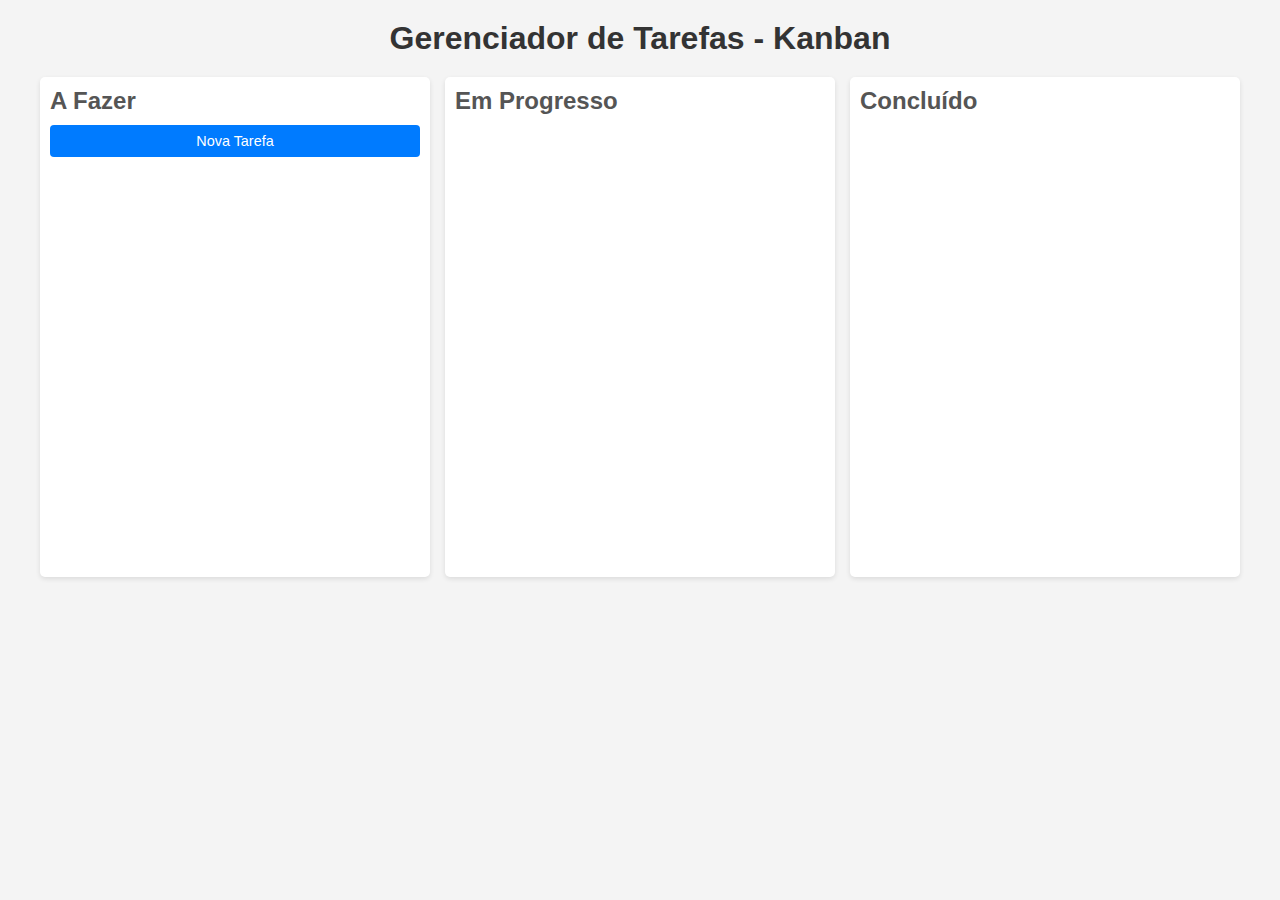
<file: Prototipo/index.html>
<!DOCTYPE html>
<html lang="pt-br">
<head>
    <meta charset="UTF-8">
    <meta name="viewport" content="width=device-width, initial-scale=1.0">
    <title>Kanban de Tarefas</title>
    <link rel="stylesheet" href="style.css">
</head>
<body>
    <h1>Gerenciador de Tarefas - Kanban</h1>

    <!-- Container Principal do Kanban -->
    <div class="kanban-container">
        <!-- Coluna 1: A Fazer -->
        <div class="coluna" id="coluna1">
            <h2>A Fazer</h2>
            <button onclick="adicionarTarefa()">Nova Tarefa</button>
            <div class="tarefas"></div>
        </div>

        <!-- Coluna 2: Em Progresso -->
        <div class="coluna" id="coluna2">
            <h2>Em Progresso</h2>
            <div class="tarefas"></div>
        </div>

        <!-- Coluna 3: Concluído -->
        <div class="coluna" id="coluna3">
            <h2>Concluído</h2>
            <div class="tarefas"></div>
        </div>
    </div>

    <!-- Script JavaScript -->
    <script src="script.js"></script>
</body>
</html>
</file>
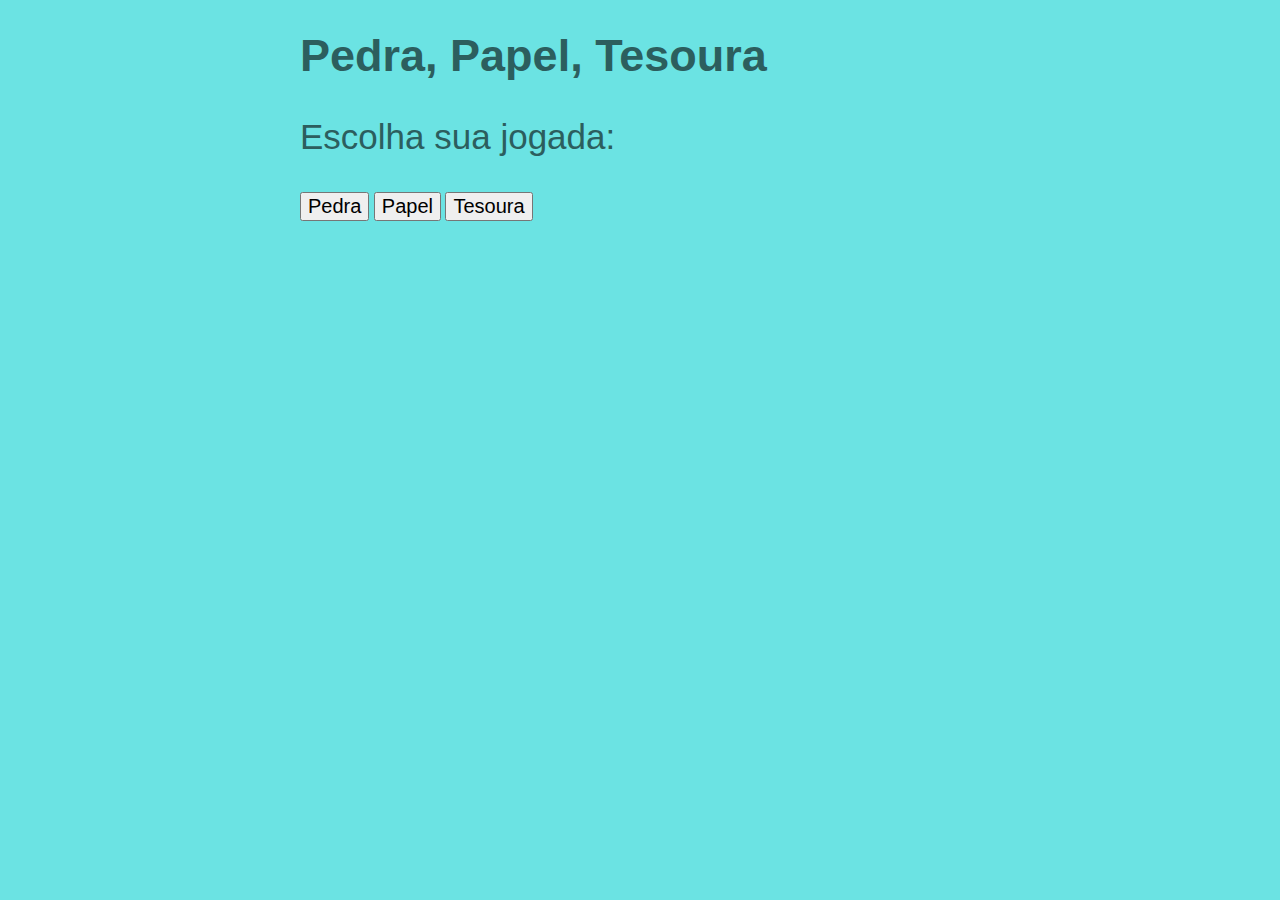
<file: Atividade 7/Atividade7.html>
<!DOCTYPE html>
<html>
<head>
	<title>Jogo</title>
    <script src="./Atividade7.js"></script>
    <link rel="stylesheet" href="Atividade7.css">
</head>
<body>
	<h1>Pedra, Papel, Tesoura</h1>
	<p>Escolha sua jogada:</p>
	<button onclick="jogar('pedra')">Pedra</button>
	<button onclick="jogar('papel')">Papel</button>
	<button onclick="jogar('tesoura')">Tesoura</button>
	<p id="resultado"></p>
</body>
</html>
</file>
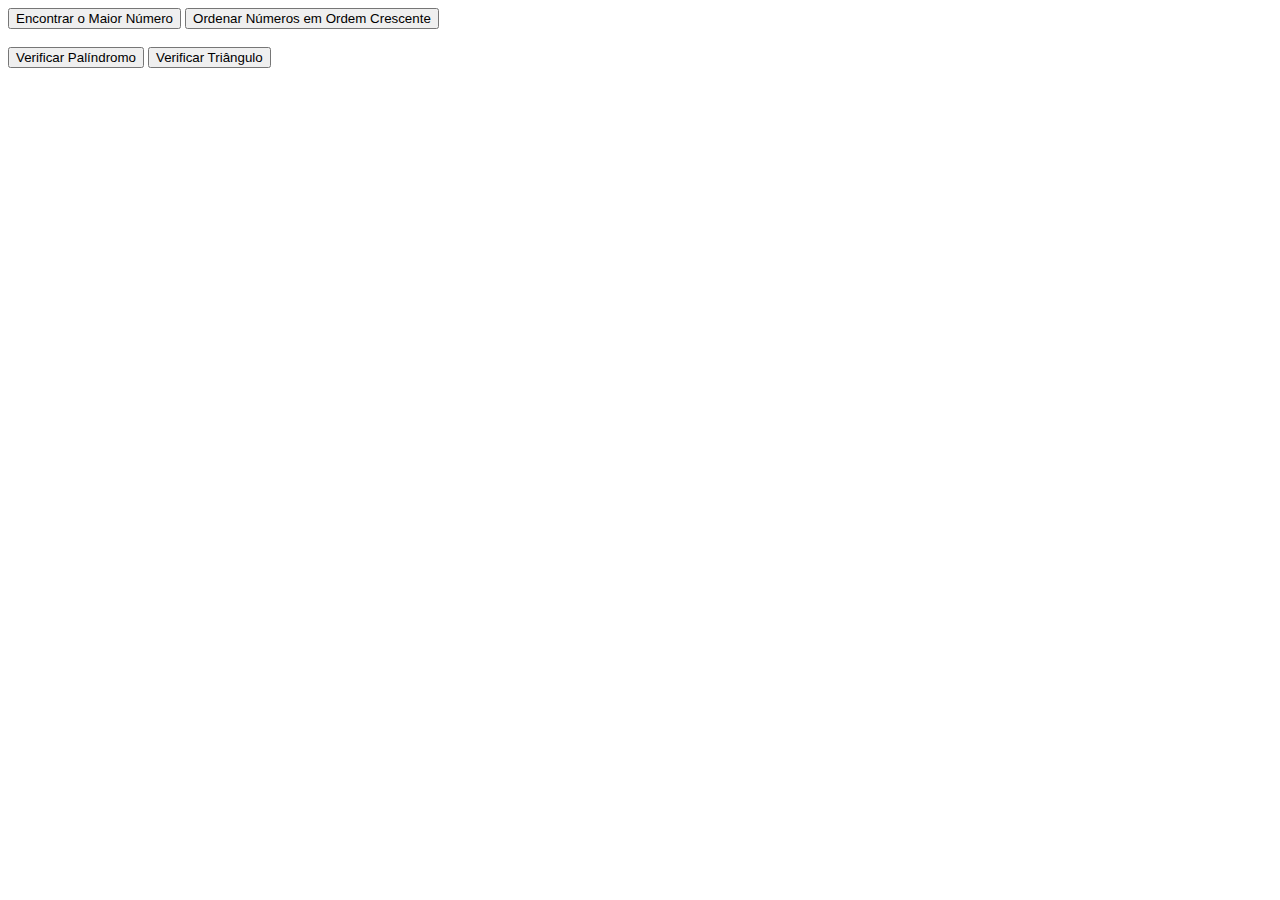
<file: Atividade 9/Atividade9.html>
<!DOCTYPE html>
<html>
<head>
  <meta charset="UTF-8">
  <title>Funções JS</title>
  <script src="Atividade9.js"></script>
</head>
<body>
  <button onclick="exibirMaior()">Encontrar o Maior Número</button>
  <button onclick="exibirOrdenados()">Ordenar Números em Ordem Crescente</button>
  <br><br>
  <button onclick="verificarPalindromo()">Verificar Palíndromo</button>
  <button onclick="verificarTriangulo()">Verificar Triângulo</button>
</body>
</html>
</file>
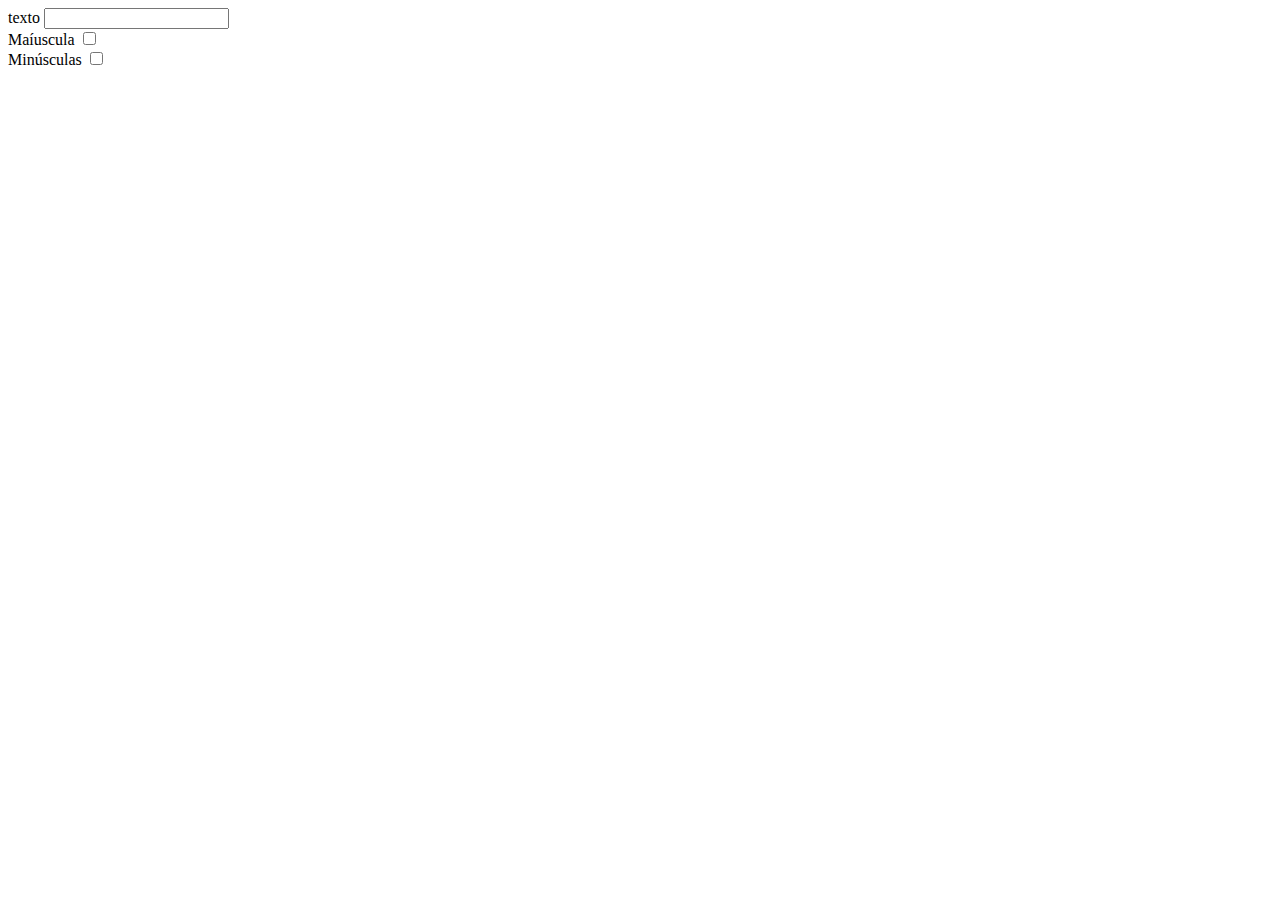
<file: Atividade14/Atividade14.html>
<!DOCTYPE html>
<html lang="pt-BR">
<head>
    <meta charset="UTF-8">
    <meta name="viewport" content="width=device-width, initial-scale=1.0">    
    <title>Atividade 14</title>
</head>
<script>
    function tudoMaiusc(){
        document.getElementById("texto").value = document.getElementById("texto").value.toUpperCase();
        document.forms.teste.opcao1.checked = true;
        document.forms.teste.opcao2.checked = false;
    }    
    
    function tudoMinusc(){
        document.getElementById("texto").value = document.getElementById("texto").value.toLowerCase();
        document.forms.teste.opcao1.checked = false;
        document.forms.teste.opcao2.checked = true;
    }

</script>
<body>
    <form name="teste">
        texto
        <input type="text" id="texto" name="texto" size=20 maxlength="20">
        <br>Maíuscula
        <input type="checkbox" id="opcao1" name="opcao1" value="1" onclick="tudoMaiusc();">
        <br>Minúsculas
        <input type="checkbox" id="opcao2" name="opcao2" value="2" onclick="tudoMinusc();">
    </form>
    
</body>
</html>
</file>
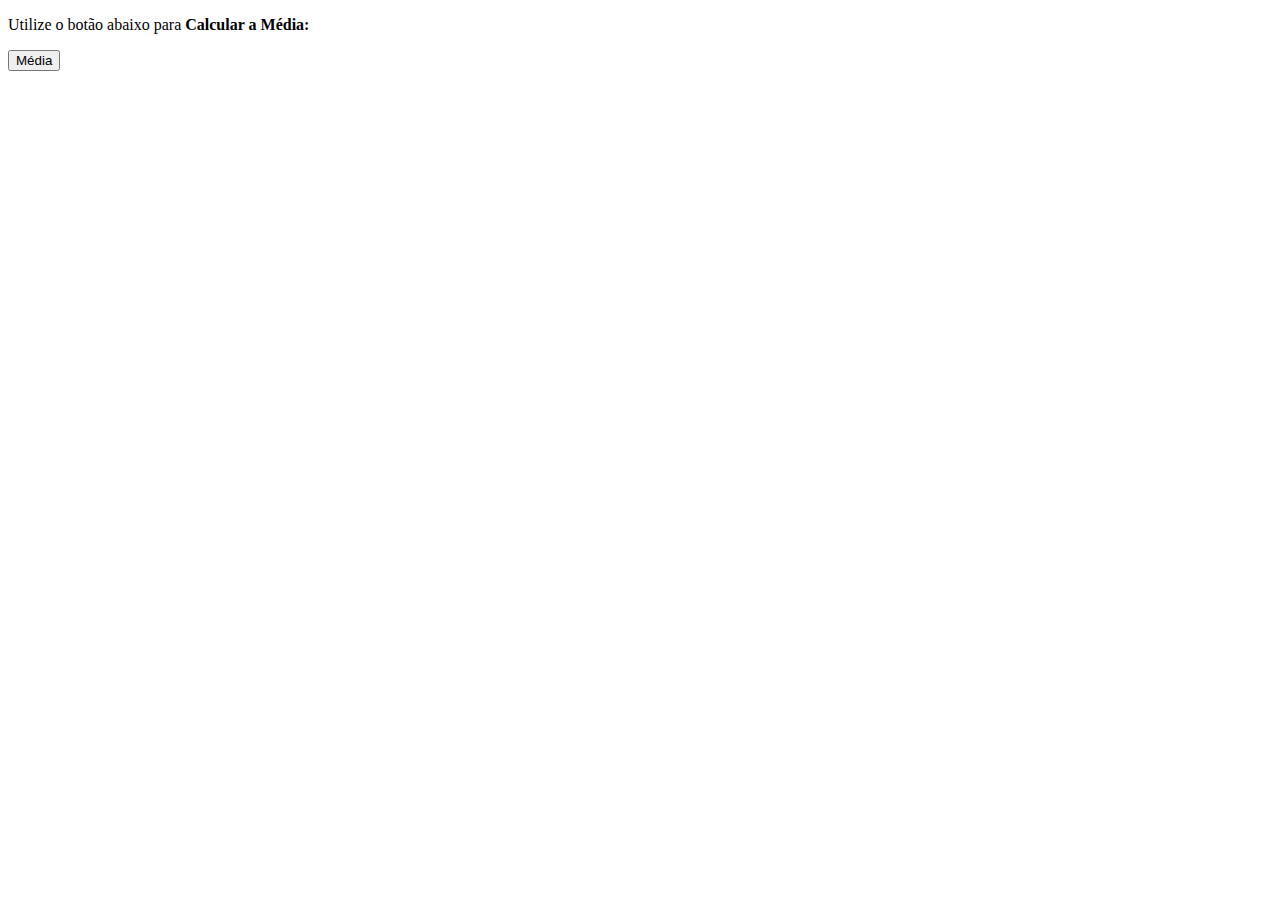
<file: Atividade6/Media.html>
<!DOCTYPE html>
<html lang="pt-BR">

<head>
    <meta charset="UTF-8">
    <title>Média</title>
    <script src="Media.JS"></script>
</head>

<body>    
    <p>Utilize o botão abaixo para <strong>Calcular a Média:</strong></p>
        <input type="button" value="Média" onclick="alert(media());">
</body>
</html>
</file>
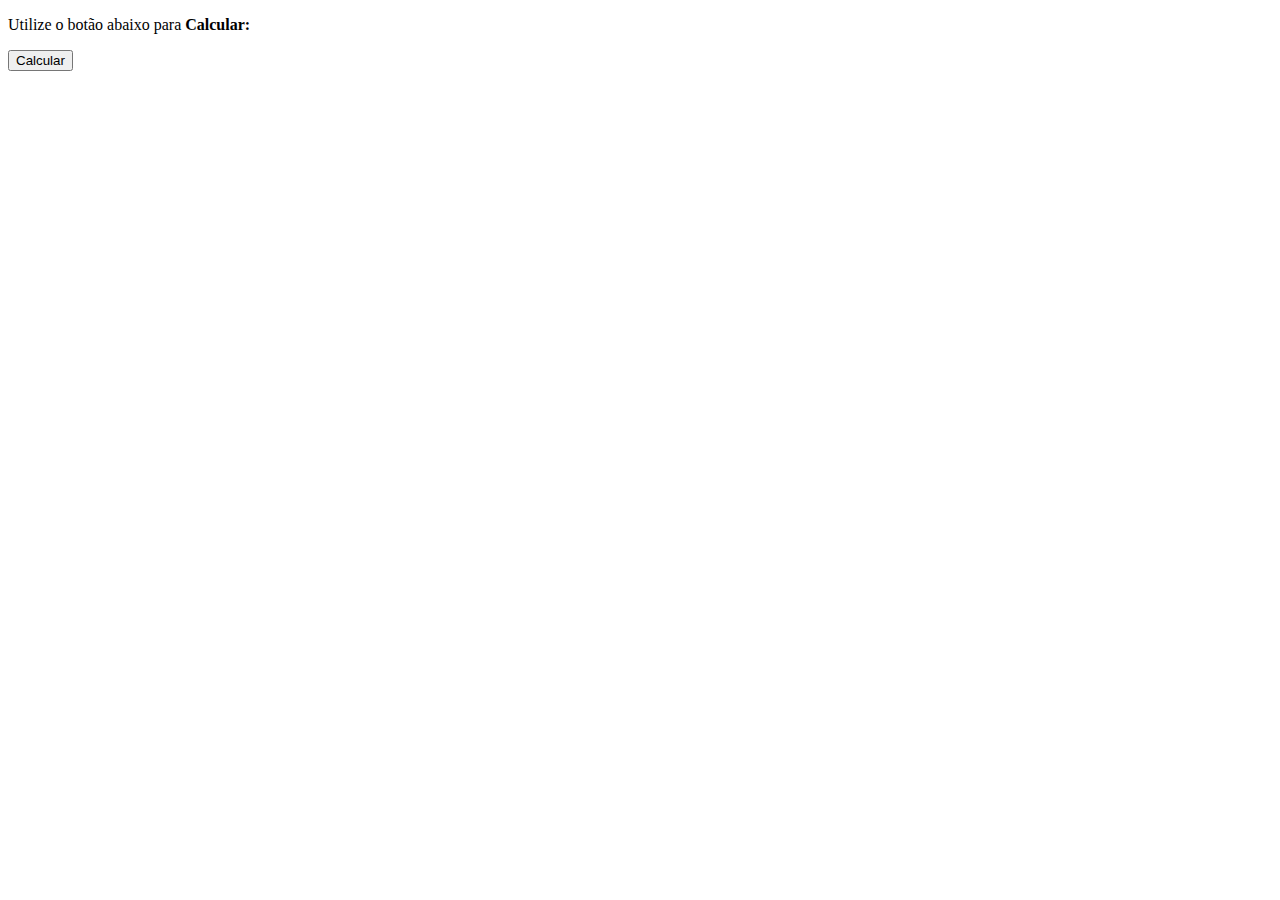
<file: Atividade6/Operacoes.html>
<!DOCTYPE html>
<html lang="en">

<head>
    <meta charset="UTF-8">
    <title>Operações</title>
    <script src="Operacoes.JS"></script>
</head>
<body>
        <p>Utilize o botão abaixo para <strong>Calcular:</strong></p>
        <input type="button" value="Calcular" onclick="alert(calcular())">
</body>
</html>
</file>
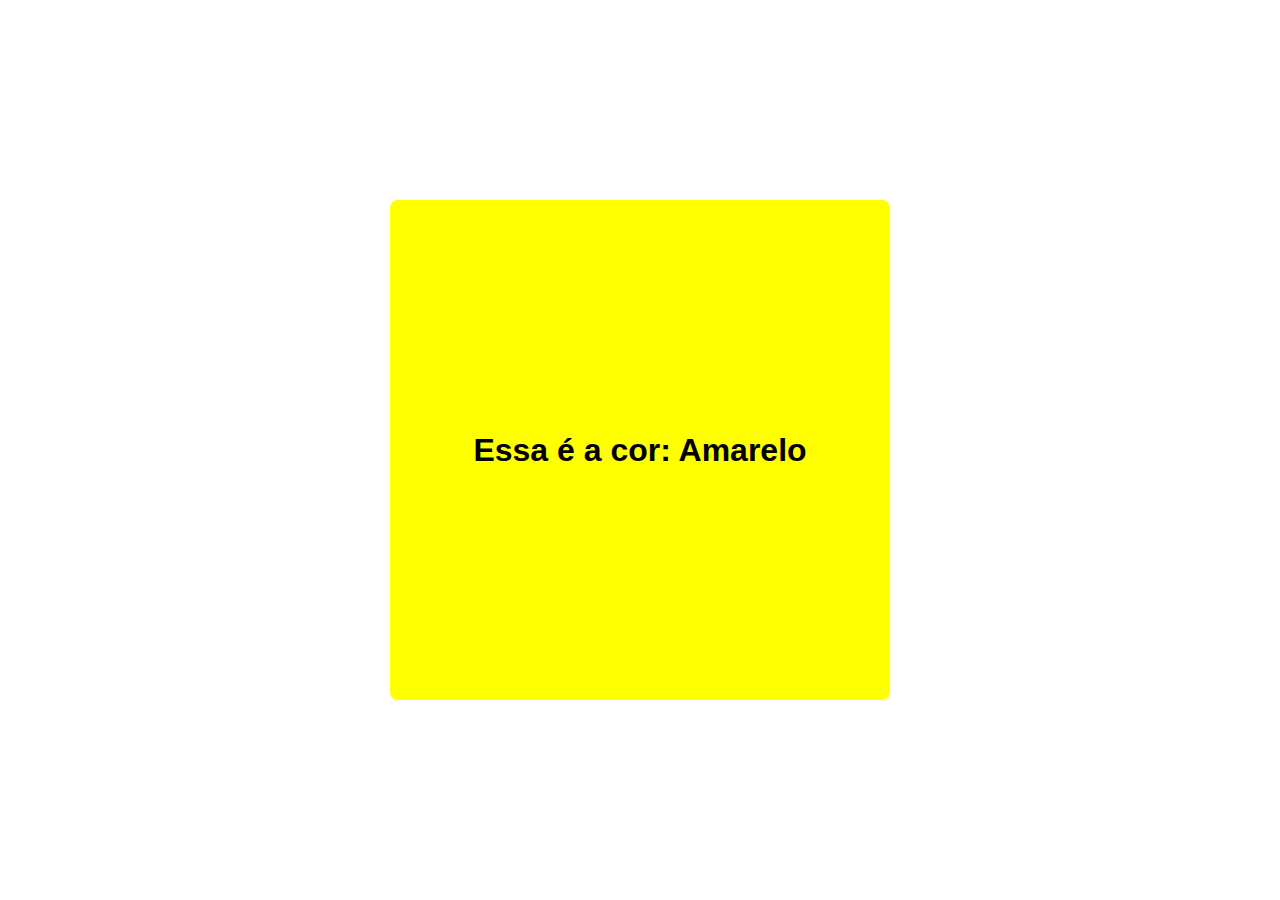
<file: LuizHenrique/PWEB/Atividade5.html>
<!DOCTYPE html>
<html lang="pt-br">

<head>
  <meta charset="UTF-8">
  <title>Atividade Extra</title>
  <link rel="stylesheet" href="Atividade5.css">
</head>

<body>
  <div class="container">
    <div class="minhaDiv">
    <h1>Essa é a cor: </h1>
  </div>
  </div>
</body>
</html>
</file>
<file: Atividade 7/Atividade7.css>
body{
    margin: 30px 300px;
    font-family: Verdana, Geneva, Tahoma, sans-serif;
    color: #2C5E5E;
    background-color: #6BE3E3;
}
h1{
    font-size: 45px;
}
p{
    font-size: 35px;
}
button{
    font-size: 20px;
}
</file>
<file: LuizHenrique/PWEB/Atividade5.css>
* {
    margin: 0;
    padding: 0;
    box-sizing: border-box;
}

body {
    font-family: "Century Gothic", CenturyGothic, AppleGothic, sans-serif;
    font-weight: 400;
}

.container {
    height: 100vh;
    width: 100vw;
    display: flex;
    align-items: center;
    justify-content: center;
}

.minhaDiv {
    width: 500px;
    height: 500px;
    display: flex;
    align-items: center;
    justify-content: center;
    border-radius: 8px;
    text-align: center;
    margin: 0 16px; 
}

@media (max-width: 420px) {
    .minhaDiv {
        background-color: grey;
    }
    h1::after {
        content: "Cinza";
    }
}

@media (min-width: 421px) and (max-width: 768px) {
    .minhaDiv {
        background-color: orangered;
    }
    h1::after {
        content: "Laranja";
    }
}

@media (min-width: 769px) and (max-width: 1024px) {
    .minhaDiv {
        background-color: palevioletred;
    }
    h1::after {
        content: "Rosa";
    }
}

@media (min-width: 1025px) and (max-width: 1080px) {
    .minhaDiv {
        background-color: rebeccapurple;
    }
    h1::after {
        content: "Roxo";
    }
}

@media (min-width: 1081px) and (max-width: 1366px) {
    .minhaDiv {
        background-color: yellow;
    }
    h1::after {
        content: "Amarelo";
    }
}

@media (min-width: 1367px) and (max-width: 1920px) {
    .minhaDiv {
        background-color: darkblue;
    }
    h1::after {
        content: "Azul Escuro";
    }
}

@media (min-width: 1921px) {
    .minhaDiv {
        background-color: green;
    }
    h1::after {
        content: "Verde";
    }
}
</file>
<file: Prototipo/style.css>
/* Reseta geral para as margens e paddings padrão */
* {
    margin: 0;
    padding: 0;
    box-sizing: border-box;
}

body {
    font-family: Arial, sans-serif;
    display: flex;
    flex-direction: column;
    align-items: center;
    background-color: #f4f4f4;
    color: #333;
    padding: 20px;
}

h1 {
    margin-bottom: 20px;
    font-size: 2rem;
    color: #333;
}

/* Container principal do Kanban */
.kanban-container {
    display: flex;
    width: 100%;
    max-width: 1200px;
    gap: 15px;
}

.coluna {
    flex: 1;
    background-color: #ffffff;
    border-radius: 5px;
    box-shadow: 0 2px 5px rgba(0, 0, 0, 0.1);
    padding: 10px;
    display: flex;
    flex-direction: column;
    min-height: 500px;
}

/* Título das colunas */
.coluna h2 {
    font-size: 1.5rem;
    color: #555;
    margin-bottom: 10px;
}

/* Botão de nova tarefa */
.coluna button {
    background-color: #007bff;
    color: #fff;
    border: none;
    padding: 8px 12px;
    border-radius: 4px;
    cursor: pointer;
    margin-bottom: 10px;
    font-size: 0.9rem;
}

.coluna button:hover {
    background-color: #0056b3;
}

/* Área de tarefas dentro de cada coluna */
.tarefas {
    flex-grow: 1;
    display: flex;
    flex-direction: column;
    gap: 10px;
}

/* Estilo individual das tarefas */
.tarefa {
    padding: 10px;
    background-color: #ececec;
    border-radius: 4px;
    cursor: grab;
    font-size: 0.9rem;
    color: #333;
    border-left: 4px solid #ccc;
    box-shadow: 0 1px 3px rgba(0, 0, 0, 0.1);
    transition: background-color 0.3s, border-left-color 0.3s;
}

/* Estilos para tarefas concluídas */
.tarefa.concluida {
    background-color: #d4edda;
    border-left-color: #28a745;
    text-decoration: line-through;
    color: #6c757d;
}

/* Estilos para tarefas com prazo próximo */
.tarefa.prazo-proximo {
    border-left-color: #ffc107;
    background-color: #fff3cd;
}

/* Responsividade */
@media (max-width: 768px) {
    .kanban-container {
        flex-direction: column;
        gap: 20px;
    }
}
</file>
